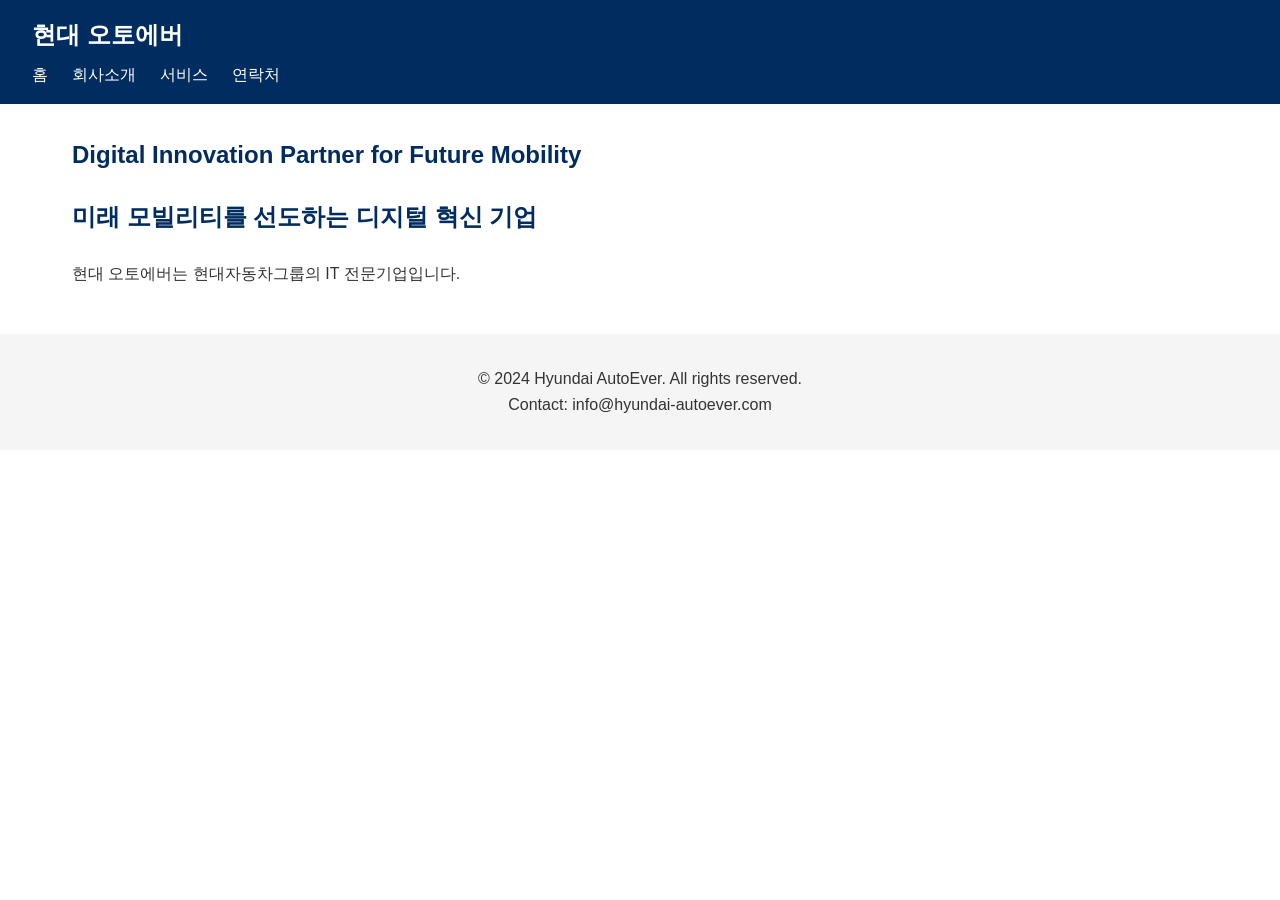
<file: index.html>
<!DOCTYPE html>
<html lang="ko">

<head>
    <meta charset="UTF-8">
    <meta name="viewport" content="width=device-width, initial-scale=1.0">
    <title>현대 오토에버</title>
    <link rel="stylesheet" href="style.css">
</head>

<body>

    <header>
        <h1>현대 오토에버</h1>
        <nav>
            <a href="index.html">홈</a>
            <a href="about.html">회사소개</a>
            <a href="services.html">서비스</a>
            <a href="contact.html">연락처</a>
        </nav>
    </header>

    <main>
        <!-- 팀원 수정  -->
        <h2>Digital Innovation Partner for Future Mobility</h2>
        <h2>미래 모빌리티를 선도하는 디지털 혁신 기업</h2>
        <p>현대 오토에버는 현대자동차그룹의 IT 전문기업입니다.</p>
    </main>

    <footer>
        <p> &copy; 2024 Hyundai AutoEver. All rights reserved.</p>
        <p>Contact: info@hyundai-autoever.com</p>
    </footer>

</body>

</html>
</file>
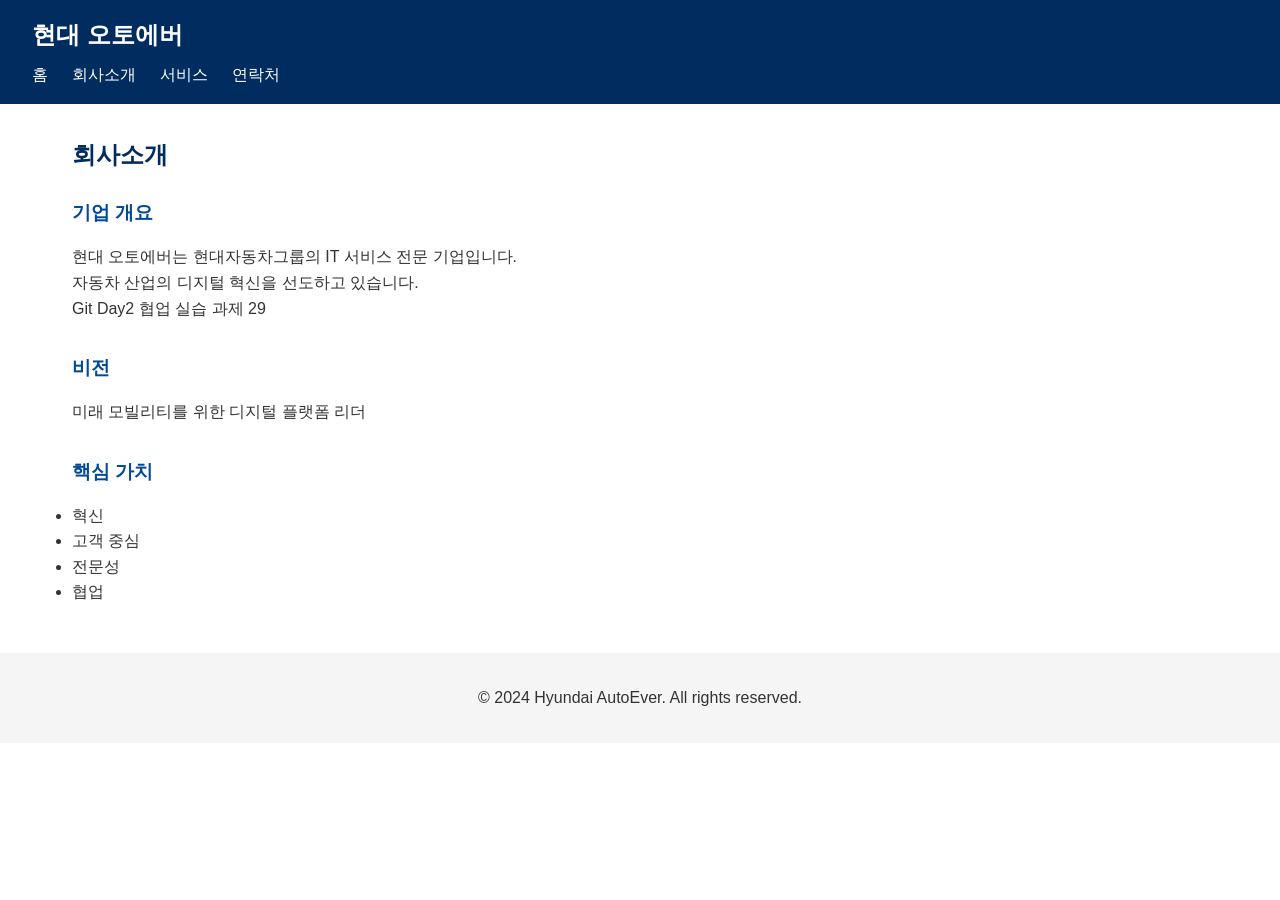
<file: about.html>
<!DOCTYPE html>
<html lang="ko">
<head>
    <meta charset="UTF-8">
    <meta name="viewport" content="width=device-width, initial-scale=1.0">
    <title>회사소개 - 현대 오토에버</title>
    <link rel="stylesheet" href="style.css">
</head>
<body>
    <header>
    <h1>현대 오토에버</h1>
    <nav>
        <a href="index.html">홈</a>
        <a href="about.html">회사소개</a>
        <a href="services.html">서비스</a>
        <a href="contact.html">연락처</a>
    </nav>
    </header>
    <main>
        <h2>회사소개</h2>
        <section>
            <h3>기업 개요</h3>
            <p>현대 오토에버는 현대자동차그룹의 IT 서비스 전문 기업입니다.</p>
            <p>자동차 산업의 디지털 혁신을 선도하고 있습니다.</p>
            Git Day2 협업 실습 과제 29
        </section>
        <section>
            <h3>비전</h3>
            <p>미래 모빌리티를 위한 디지털 플랫폼 리더</p>
        </section>
        <section>
            <h3>핵심 가치</h3>
            <ul>
                <li>혁신</li>
                <li>고객 중심</li>
                <li>전문성</li>
                <li>협업</li>
            </ul>
        </section>
    </main>
    <footer>
        <p>&copy; 2024 Hyundai AutoEver. All rights reserved.</p>
    </footer>
</body>
</html>
</file>
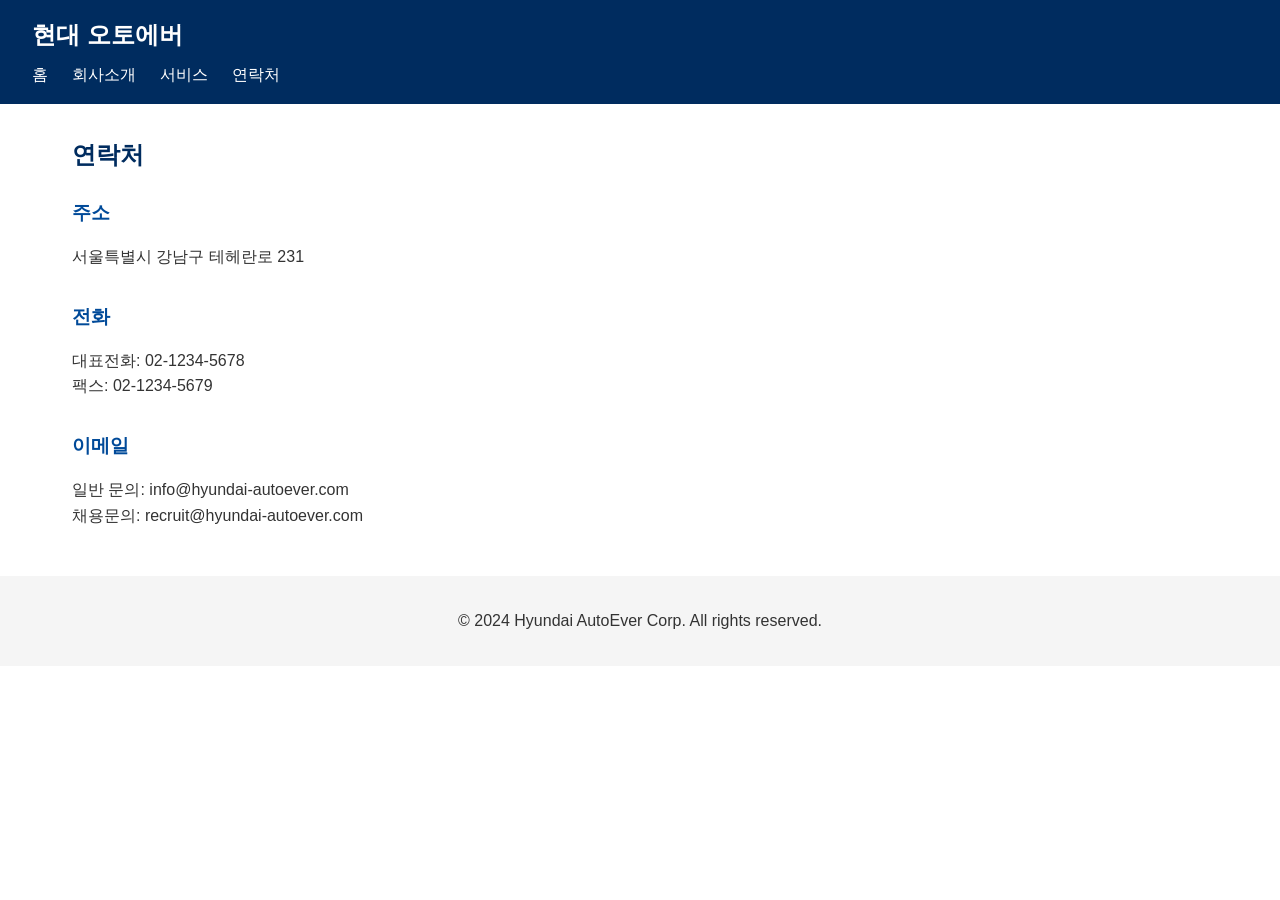
<file: contact.html>
<!DOCTYPE html>
<html lang="ko">

<head>
    <meta charset="UTF-8">
    <meta name="viewport" content="width=device-width, initial-scale=1.0">
    <title>연락처 - 현대오토에버</title>
    <link rel="stylesheet" href="style.css">
</head>

<body>

    <header>
        <h1>현대 오토에버</h1>
        <nav>
            <a href="index.html">홈</a>
            <a href="about.html">회사소개</a>
            <a href="services.html">서비스</a>
            <a href="contact.html">연락처</a>
        </nav>
    </header>

    <main>
        <h2>연락처</h2>
        <section>
            <h3>주소</h3>
            <p>서울특별시 강남구 테헤란로 231</p>
        </section>
        <section>
            <h3>전화</h3>
            <p>대표전화: 02-1234-5678</p>
            <p>팩스: 02-1234-5679</p>
        </section>
        <section>
            <h3>이메일</h3>
            <p>일반
                문의: info@hyundai-autoever.com</p>
            <p>채용문의: recruit@hyundai-autoever.com</p>
        </section>
    </main>

    <footer>
        <p>&copy; 2024 Hyundai AutoEver Corp. All rights reserved.</p>
    </footer>


</body>

</html>
</file>
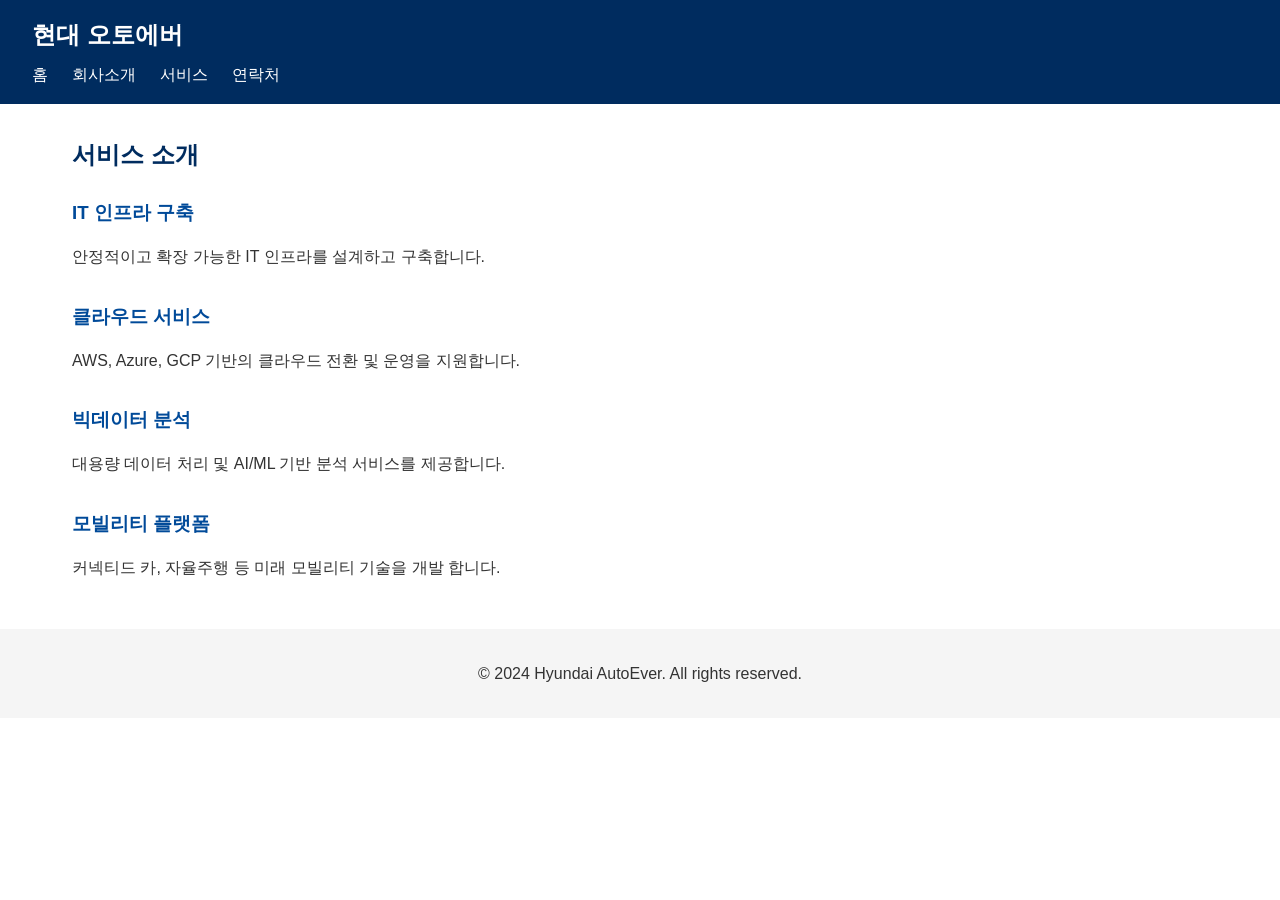
<file: services.html>
<!DOCTYPE html>
<html lang="ko">

<head>
    <meta charset="UTF-8">
    <meta name="viewport" content="width=device-width, initial-scale=1.0">
    <title>서비스 - 현대오토에버</title>
    <link rel="stylesheet" href="style.css">
</head>

<body>

    <header>
        <h1>현대 오토에버</h1>
        <nav>
            <a href="index.html">홈</a>
            <a href="about.html">회사소개</a>
            <a href="services.html">서비스</a>
            <a href="contact.html">연락처</a>
        </nav>
    </header>

    <main>
        <h2>서비스 소개</h2>

        <section>
            <h3>IT 인프라 구축</h3>
            <p>안정적이고 확장 가능한 IT 인프라를 설계하고 구축합니다.</p>
        </section>

        <section>
            <h3>클라우드 서비스</h3>
            <p>AWS, Azure, GCP 기반의 클라우드 전환 및 운영을 지원합니다.</p>
        </section>

        <section>
            <h3>빅데이터 분석</h3>
            <p>대용량 데이터 처리 및 AI/ML 기반 분석 서비스를 제공합니다.</p>
        </section>

        <section>
            <h3>모빌리티 플랫폼</h3>
            <p>커넥티드 카,
                자율주행 등 미래 모빌리티 기술을 개발
                합니다.
            </p>
        </section>
    </main>
    <footer>
        <p>&copy; 2024 Hyundai AutoEver. All rights reserved.</p>
    </footer>

    </main>

</body>

</html>
</file>
<file: style.css>
/* 전체 스타일 */
* {
    margin: 0;
    padding: 0;
    box-sizing: border-box;
}
body {
    font-family: 'Noto Sans KR', sans-serif;
    line-height: 1.6;
    color: #333;
}
/* 헤더 */
header {
    background-color: #002c5f;
    color: white;
    padding: 1rem 2rem;
}
header h1 {
    font-size: 1.5rem;
    margin-bottom: 0.5rem;
}

/* 네비게이션 */
nav {
    display: flex;
    gap: 1.5rem;
}
nav a {
    color: white;
    text-decoration: none;
    transition: opacity 0.3s;
}
nav a:hover {
    opacity: 0.7;
}
/* 메인 컨텐츠 */
main {
    max-width: 1200px;
    margin: 2rem auto;
    padding: 0 2rem;
}
main h2 {
    color: #002c5f;
    margin-bottom: 1.5rem;
}
section {
    margin-bottom: 2rem;
}
section h3 {
    color: #004a99;
    margin-bottom: 1rem;
}
/* 푸터 */
footer {
    background-color: #f5f5f5;
    text-align: center;
    padding: 2rem;
    margin-top: 3rem;
}
</file>
